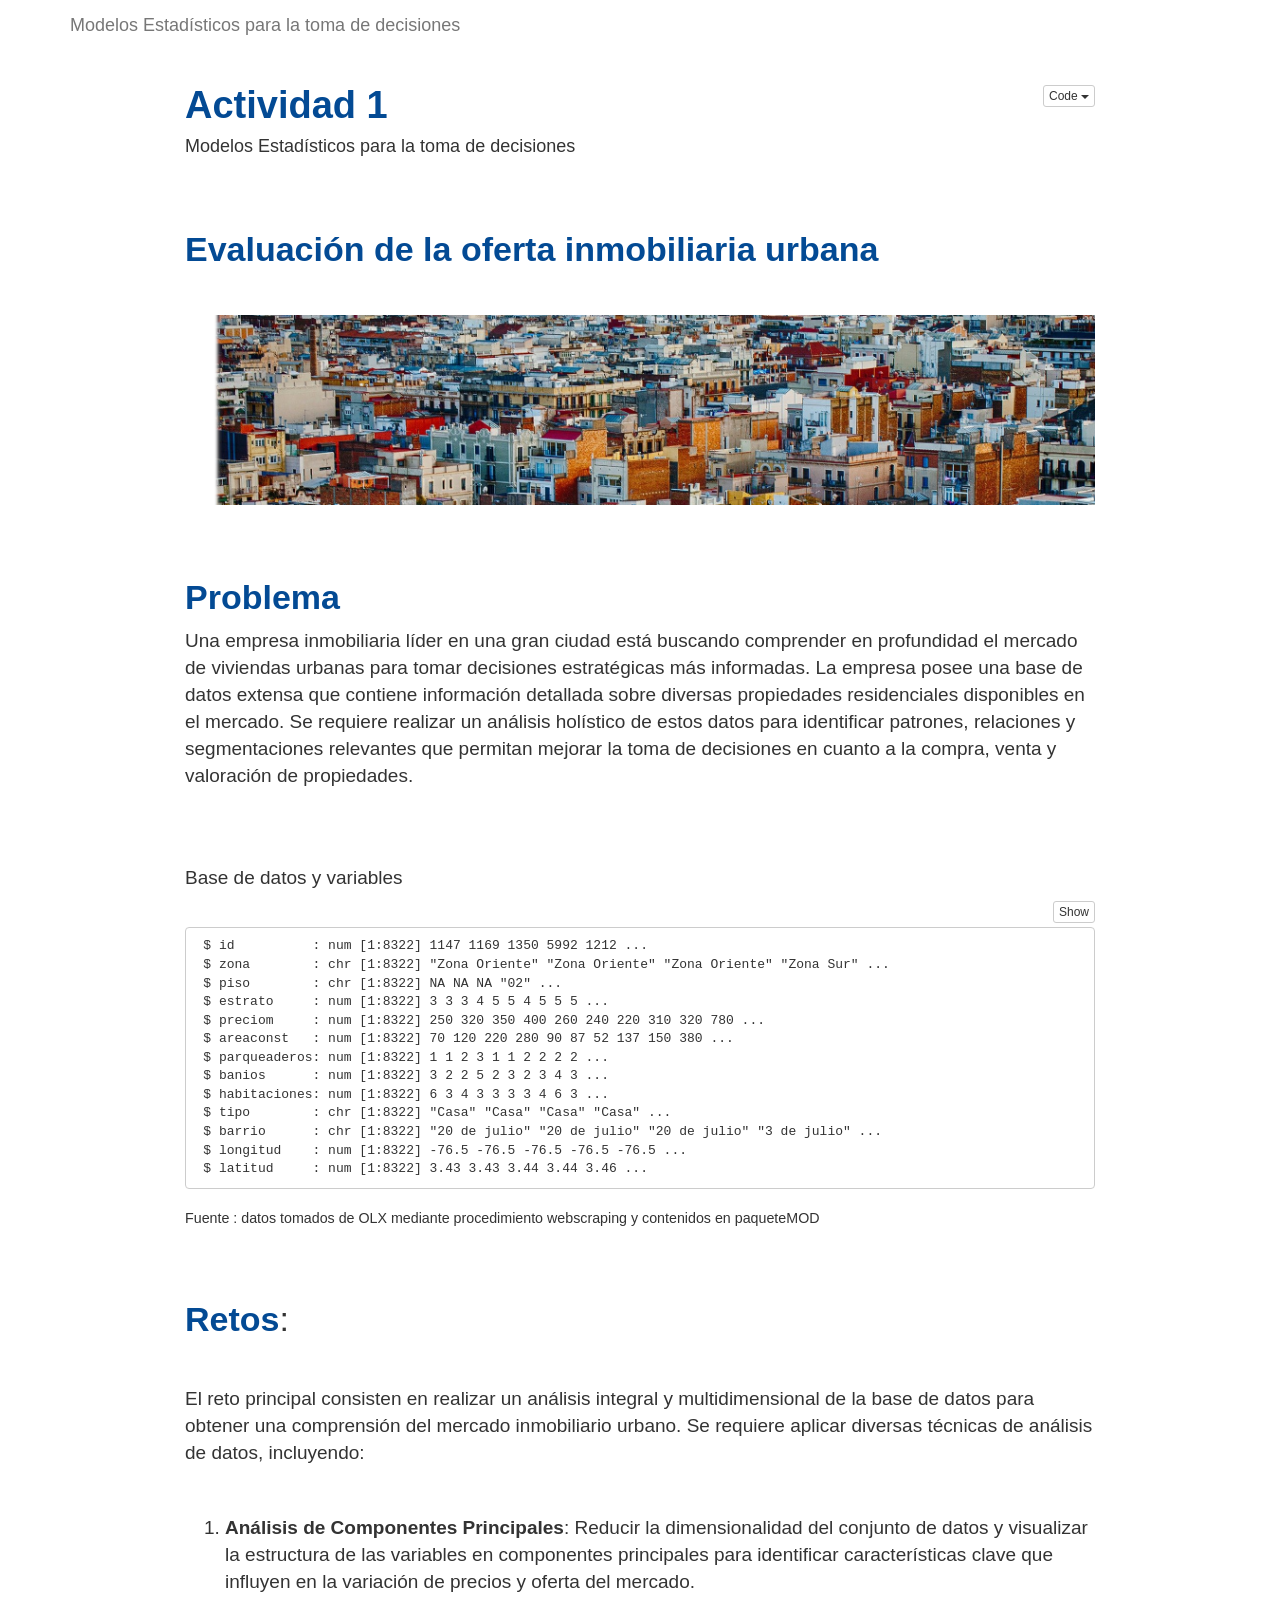
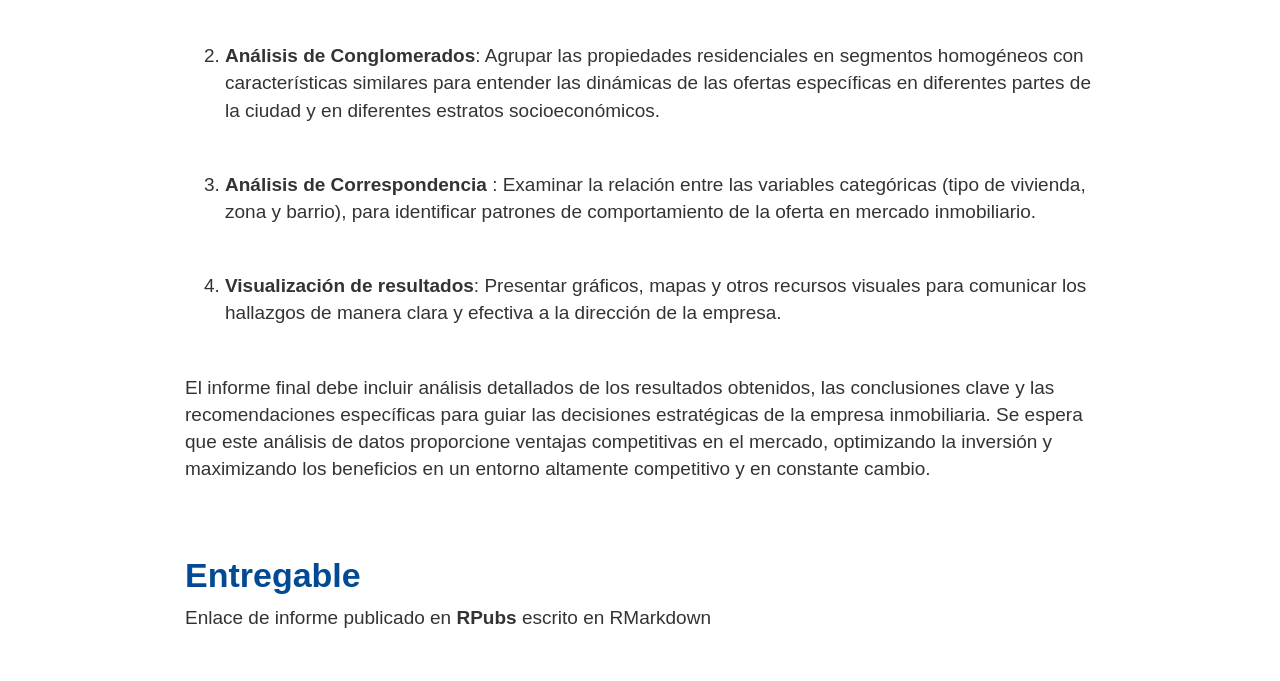
<file: docs/index.html>
<!DOCTYPE html>

<html>

<head>

<meta charset="utf-8" />
<meta name="generator" content="pandoc" />
<meta http-equiv="X-UA-Compatible" content="IE=EDGE" />


<meta name="author" content="Modelos Estadísticos para la toma de decisiones" />


<title> Actividad 1</title>

<script src="site_libs/header-attrs-2.25/header-attrs.js"></script>
<script src="site_libs/jquery-3.6.0/jquery-3.6.0.min.js"></script>
<meta name="viewport" content="width=device-width, initial-scale=1" />
<link href="site_libs/bootstrap-3.3.5/css/bootstrap.min.css" rel="stylesheet" />
<script src="site_libs/bootstrap-3.3.5/js/bootstrap.min.js"></script>
<script src="site_libs/bootstrap-3.3.5/shim/html5shiv.min.js"></script>
<script src="site_libs/bootstrap-3.3.5/shim/respond.min.js"></script>
<style>h1 {font-size: 34px;}
       h1.title {font-size: 38px;}
       h2 {font-size: 30px;}
       h3 {font-size: 24px;}
       h4 {font-size: 18px;}
       h5 {font-size: 16px;}
       h6 {font-size: 12px;}
       code {color: inherit; background-color: rgba(0, 0, 0, 0.04);}
       pre:not([class]) { background-color: white }</style>
<script src="site_libs/navigation-1.1/tabsets.js"></script>
<script src="site_libs/navigation-1.1/codefolding.js"></script>
<link href="site_libs/highlightjs-9.12.0/default.css" rel="stylesheet" />
<script src="site_libs/highlightjs-9.12.0/highlight.js"></script>

<style type="text/css">
  code{white-space: pre-wrap;}
  span.smallcaps{font-variant: small-caps;}
  span.underline{text-decoration: underline;}
  div.column{display: inline-block; vertical-align: top; width: 50%;}
  div.hanging-indent{margin-left: 1.5em; text-indent: -1.5em;}
  ul.task-list{list-style: none;}
    </style>

<style type="text/css">code{white-space: pre;}</style>
<script type="text/javascript">
if (window.hljs) {
  hljs.configure({languages: []});
  hljs.initHighlightingOnLoad();
  if (document.readyState && document.readyState === "complete") {
    window.setTimeout(function() { hljs.initHighlighting(); }, 0);
  }
}
</script>






<link rel="stylesheet" href="style.css" type="text/css" />



<style type = "text/css">
.main-container {
  max-width: 940px;
  margin-left: auto;
  margin-right: auto;
}
img {
  max-width:100%;
}
.tabbed-pane {
  padding-top: 12px;
}
.html-widget {
  margin-bottom: 20px;
}
button.code-folding-btn:focus {
  outline: none;
}
summary {
  display: list-item;
}
details > summary > p:only-child {
  display: inline;
}
pre code {
  padding: 0;
}
</style>


<style type="text/css">
.dropdown-submenu {
  position: relative;
}
.dropdown-submenu>.dropdown-menu {
  top: 0;
  left: 100%;
  margin-top: -6px;
  margin-left: -1px;
  border-radius: 0 6px 6px 6px;
}
.dropdown-submenu:hover>.dropdown-menu {
  display: block;
}
.dropdown-submenu>a:after {
  display: block;
  content: " ";
  float: right;
  width: 0;
  height: 0;
  border-color: transparent;
  border-style: solid;
  border-width: 5px 0 5px 5px;
  border-left-color: #cccccc;
  margin-top: 5px;
  margin-right: -10px;
}
.dropdown-submenu:hover>a:after {
  border-left-color: #adb5bd;
}
.dropdown-submenu.pull-left {
  float: none;
}
.dropdown-submenu.pull-left>.dropdown-menu {
  left: -100%;
  margin-left: 10px;
  border-radius: 6px 0 6px 6px;
}
</style>

<script type="text/javascript">
// manage active state of menu based on current page
$(document).ready(function () {
  // active menu anchor
  href = window.location.pathname
  href = href.substr(href.lastIndexOf('/') + 1)
  if (href === "")
    href = "index.html";
  var menuAnchor = $('a[href="' + href + '"]');

  // mark the anchor link active (and if it's in a dropdown, also mark that active)
  var dropdown = menuAnchor.closest('li.dropdown');
  if (window.bootstrap) { // Bootstrap 4+
    menuAnchor.addClass('active');
    dropdown.find('> .dropdown-toggle').addClass('active');
  } else { // Bootstrap 3
    menuAnchor.parent().addClass('active');
    dropdown.addClass('active');
  }

  // Navbar adjustments
  var navHeight = $(".navbar").first().height() + 15;
  var style = document.createElement('style');
  var pt = "padding-top: " + navHeight + "px; ";
  var mt = "margin-top: -" + navHeight + "px; ";
  var css = "";
  // offset scroll position for anchor links (for fixed navbar)
  for (var i = 1; i <= 6; i++) {
    css += ".section h" + i + "{ " + pt + mt + "}\n";
  }
  style.innerHTML = "body {" + pt + "padding-bottom: 40px; }\n" + css;
  document.head.appendChild(style);
});
</script>

<!-- tabsets -->

<style type="text/css">
.tabset-dropdown > .nav-tabs {
  display: inline-table;
  max-height: 500px;
  min-height: 44px;
  overflow-y: auto;
  border: 1px solid #ddd;
  border-radius: 4px;
}

.tabset-dropdown > .nav-tabs > li.active:before, .tabset-dropdown > .nav-tabs.nav-tabs-open:before {
  content: "\e259";
  font-family: 'Glyphicons Halflings';
  display: inline-block;
  padding: 10px;
  border-right: 1px solid #ddd;
}

.tabset-dropdown > .nav-tabs.nav-tabs-open > li.active:before {
  content: "\e258";
  font-family: 'Glyphicons Halflings';
  border: none;
}

.tabset-dropdown > .nav-tabs > li.active {
  display: block;
}

.tabset-dropdown > .nav-tabs > li > a,
.tabset-dropdown > .nav-tabs > li > a:focus,
.tabset-dropdown > .nav-tabs > li > a:hover {
  border: none;
  display: inline-block;
  border-radius: 4px;
  background-color: transparent;
}

.tabset-dropdown > .nav-tabs.nav-tabs-open > li {
  display: block;
  float: none;
}

.tabset-dropdown > .nav-tabs > li {
  display: none;
}
</style>

<!-- code folding -->
<style type="text/css">
.code-folding-btn { margin-bottom: 4px; }
</style>




</head>

<body>


<div class="container-fluid main-container">




<div class="navbar navbar-default  navbar-fixed-top" role="navigation">
  <div class="container">
    <div class="navbar-header">
      <button type="button" class="navbar-toggle collapsed" data-toggle="collapse" data-bs-toggle="collapse" data-target="#navbar" data-bs-target="#navbar">
        <span class="icon-bar"></span>
        <span class="icon-bar"></span>
        <span class="icon-bar"></span>
      </button>
      <a class="navbar-brand" href="index.html">Modelos Estadísticos para la toma de decisiones</a>
    </div>
    <div id="navbar" class="navbar-collapse collapse">
      <ul class="nav navbar-nav">
        
      </ul>
      <ul class="nav navbar-nav navbar-right">
        
      </ul>
    </div><!--/.nav-collapse -->
  </div><!--/.container -->
</div><!--/.navbar -->

<div id="header">

<div class="btn-group pull-right float-right">
<button type="button" class="btn btn-default btn-xs btn-secondary btn-sm dropdown-toggle" data-toggle="dropdown" data-bs-toggle="dropdown" aria-haspopup="true" aria-expanded="false"><span>Code</span> <span class="caret"></span></button>
<ul class="dropdown-menu dropdown-menu-right" style="min-width: 50px;">
<li><a id="rmd-show-all-code" href="#">Show All Code</a></li>
<li><a id="rmd-hide-all-code" href="#">Hide All Code</a></li>
</ul>
</div>



<h1 class="title toc-ignore"><span style="color:#034a94">
<strong>Actividad 1</strong></span></h1>
<h4 class="author">Modelos Estadísticos para la toma de decisiones</h4>

</div>


<p></br></br></p>
<div id="evaluación-de-la-oferta-inmobiliaria-urbana"
class="section level1">
<h1><span style="color:#034a94"><strong>Evaluación de la oferta
inmobiliaria urbana</strong></span></h1>
<p></br></p>
<p><img src="img/caso1.png" /></p>
<p></br></br></p>
</div>
<div id="problema" class="section level1">
<h1><span style="color:#034a94"><strong>Problema</strong></span></h1>
<p>Una empresa inmobiliaria líder en una gran ciudad está buscando
comprender en profundidad el mercado de viviendas urbanas para tomar
decisiones estratégicas más informadas. La empresa posee una base de
datos extensa que contiene información detallada sobre diversas
propiedades residenciales disponibles en el mercado. Se requiere
realizar un análisis holístico de estos datos para identificar patrones,
relaciones y segmentaciones relevantes que permitan mejorar la toma de
decisiones en cuanto a la compra, venta y valoración de propiedades.</p>
<p></br></br></p>
<p>Base de datos y variables</p>
<pre class="r"><code># devtools::install_github(&quot;dgonxalex80/paqueteMODELOS&quot;, force = TRUE)
library(paqueteMODELOS)
data(vivenda)
str(vivienda)</code></pre>
<pre>
 $ id          : num [1:8322] 1147 1169 1350 5992 1212 ...
 $ zona        : chr [1:8322] "Zona Oriente" "Zona Oriente" "Zona Oriente" "Zona Sur" ...
 $ piso        : chr [1:8322] NA NA NA "02" ...
 $ estrato     : num [1:8322] 3 3 3 4 5 5 4 5 5 5 ...
 $ preciom     : num [1:8322] 250 320 350 400 260 240 220 310 320 780 ...
 $ areaconst   : num [1:8322] 70 120 220 280 90 87 52 137 150 380 ...
 $ parqueaderos: num [1:8322] 1 1 2 3 1 1 2 2 2 2 ...
 $ banios      : num [1:8322] 3 2 2 5 2 3 2 3 4 3 ...
 $ habitaciones: num [1:8322] 6 3 4 3 3 3 3 4 6 3 ...
 $ tipo        : chr [1:8322] "Casa" "Casa" "Casa" "Casa" ...
 $ barrio      : chr [1:8322] "20 de julio" "20 de julio" "20 de julio" "3 de julio" ...
 $ longitud    : num [1:8322] -76.5 -76.5 -76.5 -76.5 -76.5 ...
 $ latitud     : num [1:8322] 3.43 3.43 3.44 3.44 3.46 ...
</pre>
<p><sub> Fuente : datos tomados de OLX mediante procedimiento
webscraping y contenidos en paqueteMOD </sub></p>
<p></br></br></p>
</div>
<div id="retos" class="section level1">
<h1><span style="color:#034a94"><strong>Retos</strong></span>:</h1>
<p></br></p>
<p>El reto principal consisten en realizar un análisis integral y
multidimensional de la base de datos para obtener una comprensión del
mercado inmobiliario urbano. Se requiere aplicar diversas técnicas de
análisis de datos, incluyendo:</p>
<p></br></p>
<ol style="list-style-type: decimal">
<li><strong>Análisis de Componentes Principales</strong>: Reducir la
dimensionalidad del conjunto de datos y visualizar la estructura de las
variables en componentes principales para identificar características
clave que influyen en la variación de precios y oferta del mercado.</li>
</ol>
<p></br></p>
<ol start="2" style="list-style-type: decimal">
<li><strong>Análisis de Conglomerados</strong>: Agrupar las propiedades
residenciales en segmentos homogéneos con características similares para
entender las dinámicas de las ofertas específicas en diferentes partes
de la ciudad y en diferentes estratos socioeconómicos.</li>
</ol>
<p></br></p>
<ol start="3" style="list-style-type: decimal">
<li><strong>Análisis de Correspondencia</strong> : Examinar la relación
entre las variables categóricas (tipo de vivienda, zona y barrio), para
identificar patrones de comportamiento de la oferta en mercado
inmobiliario.</li>
</ol>
<p></br></p>
<ol start="4" style="list-style-type: decimal">
<li><strong>Visualización de resultados</strong>: Presentar gráficos,
mapas y otros recursos visuales para comunicar los hallazgos de manera
clara y efectiva a la dirección de la empresa.</li>
</ol>
<p></br></p>
<p>El informe final debe incluir análisis detallados de los resultados
obtenidos, las conclusiones clave y las recomendaciones específicas para
guiar las decisiones estratégicas de la empresa inmobiliaria. Se espera
que este análisis de datos proporcione ventajas competitivas en el
mercado, optimizando la inversión y maximizando los beneficios en un
entorno altamente competitivo y en constante cambio.</p>
<p></br></br></p>
</div>
<div id="entregable" class="section level1">
<h1><span style="color:#034a94"><strong>Entregable</strong></span></h1>
<p>Enlace de informe publicado en <strong>RPubs</strong> escrito en
RMarkdown</p>
</div>




</div>

<script>

// add bootstrap table styles to pandoc tables
function bootstrapStylePandocTables() {
  $('tr.odd').parent('tbody').parent('table').addClass('table table-condensed');
}
$(document).ready(function () {
  bootstrapStylePandocTables();
});


</script>

<!-- tabsets -->

<script>
$(document).ready(function () {
  window.buildTabsets("TOC");
});

$(document).ready(function () {
  $('.tabset-dropdown > .nav-tabs > li').click(function () {
    $(this).parent().toggleClass('nav-tabs-open');
  });
});
</script>

<!-- code folding -->
<script>
$(document).ready(function () {
  window.initializeCodeFolding("hide" === "show");
});
</script>


<!-- dynamically load mathjax for compatibility with self-contained -->
<script>
  (function () {
    var script = document.createElement("script");
    script.type = "text/javascript";
    script.src  = "https://mathjax.rstudio.com/latest/MathJax.js?config=TeX-AMS-MML_HTMLorMML";
    document.getElementsByTagName("head")[0].appendChild(script);
  })();
</script>

</body>
</html>
</file>
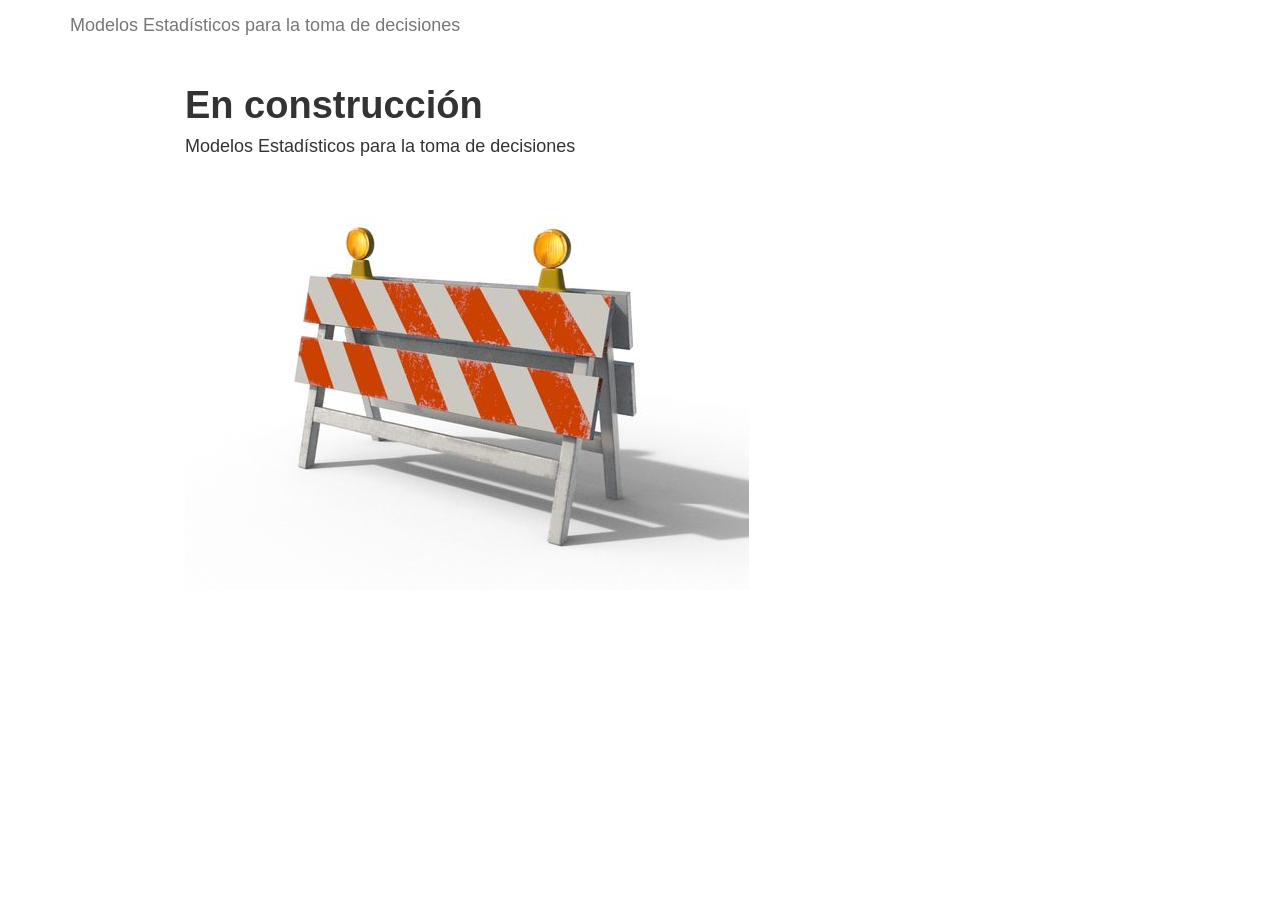
<file: docs/recurso000.html>
<!DOCTYPE html>

<html>

<head>

<meta charset="utf-8" />
<meta name="generator" content="pandoc" />
<meta http-equiv="X-UA-Compatible" content="IE=EDGE" />


<meta name="author" content="Modelos Estadísticos para la toma de decisiones" />


<title>En construcción</title>

<script src="site_libs/header-attrs-2.25/header-attrs.js"></script>
<script src="site_libs/jquery-3.6.0/jquery-3.6.0.min.js"></script>
<meta name="viewport" content="width=device-width, initial-scale=1" />
<link href="site_libs/bootstrap-3.3.5/css/bootstrap.min.css" rel="stylesheet" />
<script src="site_libs/bootstrap-3.3.5/js/bootstrap.min.js"></script>
<script src="site_libs/bootstrap-3.3.5/shim/html5shiv.min.js"></script>
<script src="site_libs/bootstrap-3.3.5/shim/respond.min.js"></script>
<style>h1 {font-size: 34px;}
       h1.title {font-size: 38px;}
       h2 {font-size: 30px;}
       h3 {font-size: 24px;}
       h4 {font-size: 18px;}
       h5 {font-size: 16px;}
       h6 {font-size: 12px;}
       code {color: inherit; background-color: rgba(0, 0, 0, 0.04);}
       pre:not([class]) { background-color: white }</style>
<script src="site_libs/navigation-1.1/tabsets.js"></script>
<link href="site_libs/highlightjs-9.12.0/default.css" rel="stylesheet" />
<script src="site_libs/highlightjs-9.12.0/highlight.js"></script>

<style type="text/css">
  code{white-space: pre-wrap;}
  span.smallcaps{font-variant: small-caps;}
  span.underline{text-decoration: underline;}
  div.column{display: inline-block; vertical-align: top; width: 50%;}
  div.hanging-indent{margin-left: 1.5em; text-indent: -1.5em;}
  ul.task-list{list-style: none;}
    </style>

<style type="text/css">code{white-space: pre;}</style>
<script type="text/javascript">
if (window.hljs) {
  hljs.configure({languages: []});
  hljs.initHighlightingOnLoad();
  if (document.readyState && document.readyState === "complete") {
    window.setTimeout(function() { hljs.initHighlighting(); }, 0);
  }
}
</script>






<link rel="stylesheet" href="style.css" type="text/css" />



<style type = "text/css">
.main-container {
  max-width: 940px;
  margin-left: auto;
  margin-right: auto;
}
img {
  max-width:100%;
}
.tabbed-pane {
  padding-top: 12px;
}
.html-widget {
  margin-bottom: 20px;
}
button.code-folding-btn:focus {
  outline: none;
}
summary {
  display: list-item;
}
details > summary > p:only-child {
  display: inline;
}
pre code {
  padding: 0;
}
</style>


<style type="text/css">
.dropdown-submenu {
  position: relative;
}
.dropdown-submenu>.dropdown-menu {
  top: 0;
  left: 100%;
  margin-top: -6px;
  margin-left: -1px;
  border-radius: 0 6px 6px 6px;
}
.dropdown-submenu:hover>.dropdown-menu {
  display: block;
}
.dropdown-submenu>a:after {
  display: block;
  content: " ";
  float: right;
  width: 0;
  height: 0;
  border-color: transparent;
  border-style: solid;
  border-width: 5px 0 5px 5px;
  border-left-color: #cccccc;
  margin-top: 5px;
  margin-right: -10px;
}
.dropdown-submenu:hover>a:after {
  border-left-color: #adb5bd;
}
.dropdown-submenu.pull-left {
  float: none;
}
.dropdown-submenu.pull-left>.dropdown-menu {
  left: -100%;
  margin-left: 10px;
  border-radius: 6px 0 6px 6px;
}
</style>

<script type="text/javascript">
// manage active state of menu based on current page
$(document).ready(function () {
  // active menu anchor
  href = window.location.pathname
  href = href.substr(href.lastIndexOf('/') + 1)
  if (href === "")
    href = "index.html";
  var menuAnchor = $('a[href="' + href + '"]');

  // mark the anchor link active (and if it's in a dropdown, also mark that active)
  var dropdown = menuAnchor.closest('li.dropdown');
  if (window.bootstrap) { // Bootstrap 4+
    menuAnchor.addClass('active');
    dropdown.find('> .dropdown-toggle').addClass('active');
  } else { // Bootstrap 3
    menuAnchor.parent().addClass('active');
    dropdown.addClass('active');
  }

  // Navbar adjustments
  var navHeight = $(".navbar").first().height() + 15;
  var style = document.createElement('style');
  var pt = "padding-top: " + navHeight + "px; ";
  var mt = "margin-top: -" + navHeight + "px; ";
  var css = "";
  // offset scroll position for anchor links (for fixed navbar)
  for (var i = 1; i <= 6; i++) {
    css += ".section h" + i + "{ " + pt + mt + "}\n";
  }
  style.innerHTML = "body {" + pt + "padding-bottom: 40px; }\n" + css;
  document.head.appendChild(style);
});
</script>

<!-- tabsets -->

<style type="text/css">
.tabset-dropdown > .nav-tabs {
  display: inline-table;
  max-height: 500px;
  min-height: 44px;
  overflow-y: auto;
  border: 1px solid #ddd;
  border-radius: 4px;
}

.tabset-dropdown > .nav-tabs > li.active:before, .tabset-dropdown > .nav-tabs.nav-tabs-open:before {
  content: "\e259";
  font-family: 'Glyphicons Halflings';
  display: inline-block;
  padding: 10px;
  border-right: 1px solid #ddd;
}

.tabset-dropdown > .nav-tabs.nav-tabs-open > li.active:before {
  content: "\e258";
  font-family: 'Glyphicons Halflings';
  border: none;
}

.tabset-dropdown > .nav-tabs > li.active {
  display: block;
}

.tabset-dropdown > .nav-tabs > li > a,
.tabset-dropdown > .nav-tabs > li > a:focus,
.tabset-dropdown > .nav-tabs > li > a:hover {
  border: none;
  display: inline-block;
  border-radius: 4px;
  background-color: transparent;
}

.tabset-dropdown > .nav-tabs.nav-tabs-open > li {
  display: block;
  float: none;
}

.tabset-dropdown > .nav-tabs > li {
  display: none;
}
</style>

<!-- code folding -->




</head>

<body>


<div class="container-fluid main-container">




<div class="navbar navbar-default  navbar-fixed-top" role="navigation">
  <div class="container">
    <div class="navbar-header">
      <button type="button" class="navbar-toggle collapsed" data-toggle="collapse" data-bs-toggle="collapse" data-target="#navbar" data-bs-target="#navbar">
        <span class="icon-bar"></span>
        <span class="icon-bar"></span>
        <span class="icon-bar"></span>
      </button>
      <a class="navbar-brand" href="index.html">Modelos Estadísticos para la toma de decisiones</a>
    </div>
    <div id="navbar" class="navbar-collapse collapse">
      <ul class="nav navbar-nav">
        
      </ul>
      <ul class="nav navbar-nav navbar-right">
        
      </ul>
    </div><!--/.nav-collapse -->
  </div><!--/.container -->
</div><!--/.navbar -->

<div id="header">



<h1 class="title toc-ignore"><strong>En construcción</strong></h1>
<h4 class="author">Modelos Estadísticos para la toma de decisiones</h4>

</div>


<p><img src="img/enconstruccion.jpg" /></p>




</div>

<script>

// add bootstrap table styles to pandoc tables
function bootstrapStylePandocTables() {
  $('tr.odd').parent('tbody').parent('table').addClass('table table-condensed');
}
$(document).ready(function () {
  bootstrapStylePandocTables();
});


</script>

<!-- tabsets -->

<script>
$(document).ready(function () {
  window.buildTabsets("TOC");
});

$(document).ready(function () {
  $('.tabset-dropdown > .nav-tabs > li').click(function () {
    $(this).parent().toggleClass('nav-tabs-open');
  });
});
</script>

<!-- code folding -->


<!-- dynamically load mathjax for compatibility with self-contained -->
<script>
  (function () {
    var script = document.createElement("script");
    script.type = "text/javascript";
    script.src  = "https://mathjax.rstudio.com/latest/MathJax.js?config=TeX-AMS-MML_HTMLorMML";
    document.getElementsByTagName("head")[0].appendChild(script);
  })();
</script>

</body>
</html>
</file>
<file: docs/site_libs/highlightjs-9.12.0/default.css>
.hljs-literal {
  color: #990073;
}

.hljs-number {
  color: #099;
}

.hljs-comment {
  color: #998;
  font-style: italic;
}

.hljs-keyword {
  color: #900;
  font-weight: bold;
}

.hljs-string {
  color: #d14;
}
</file>
<file: docs/style.css>
@import url('https://fonts.googleapis.com/css?family=Roboto:100,100i,300,300i,400,400i,500,500i,700,700i,900,900i&display=swap');
@import url('https://fonts.googleapis.com/css?family=Barlow+Semi+Condensed:100,100i,200,200i,300,300i,400,400i,500,500i,600,600i,700,700i,800,800i,900,900i&display=swap');



.section.sidebar { 
  top: 61px;
  border-bottom: 10px solid #063971;
  border-left: 10px solid gray;
  background-color: gray;
}

.navbar {
background-color: #ffffff;
border-color:#ffffff;
}

.sidebar{ 
  background-color: #8acfe6;
}

body {
    font-family: 'Barlow SemiCondensed', sans-serif;
    font-size: 19px;
}

/* Content Boxes
------------------------------------------------------------ */
 
.content-box-blue,
.content-box-gray,
.content-box-green,
.content-box-purple,
.content-box-red,
.content-box-yellow {
    margin: 0 0 25px;
    overflow: hidden;
    padding: 20px;
}
 
.content-box-blue {
    background-color: #d8ecf7;
    border: 1px solid #afcde3;
}
 
.content-box-gray {
    background-color: #e2e2e2;
    border: 1px solid #bdbdbd;
}
 
.content-box-green {
    background-color: #d9edc2;
    border: 1px solid #b2ce96;
}
 
.content-box-purple {
    background-color: #e2e2f9;
    border: 1px solid #bebde9;
}
 
.content-box-red {
    background-color: #f9dbdb;
    border: 1px solid #e9b3b3;
}
 
.content-box-yellow {
    background-color: #fef5c4;
    border: 1px solid #fadf98;
    margin: 1;
}

.my-pre{
  line-height:1.2em;
  background:linear-gradient(180deg,#ccc 0,#ccc 1.2em,#eee 0);
  background-size:2.4em 2.4em;
  background-origin:content-box;
  
  /* some extra styles*/
  padding:0 20px;
  text-align:justify;
  font-family:calibri,arial,sans-serif;
}

@import url("estilos_contenidos_servidor.css")

:root{
    --primer-color:#F7B733;
    --segundo-color:#E4660E;
    --tercer-color: #EFC3A5;
}
</file>
